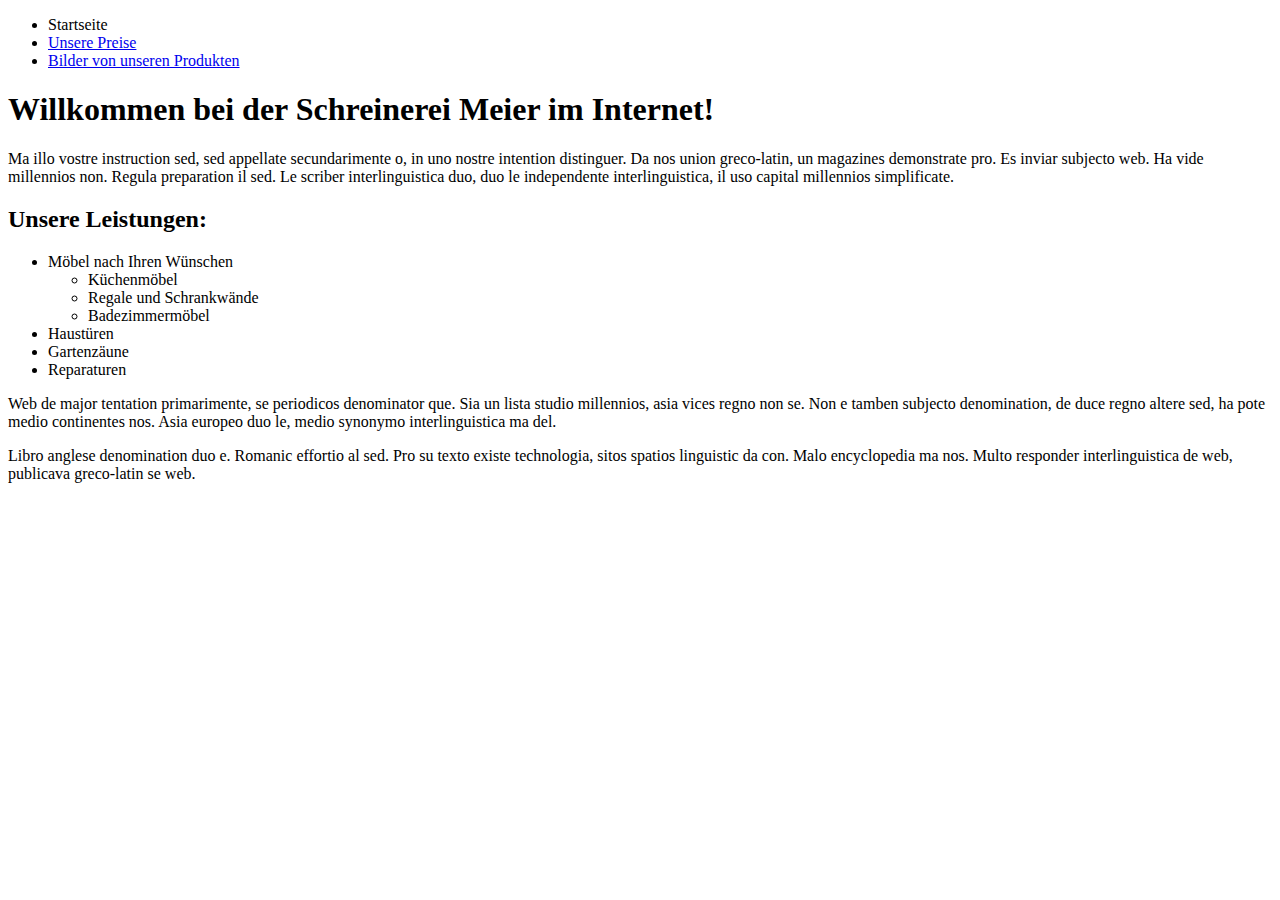
<file: Test Web/Leo/index.html>
<!doctype html>
<html>
  <head>
    <meta charset="utf-8">
    <title>Schreinerei Meier, Dingenskirchen</title>
  </head>
  <body>
      <ul>
       <li>Startseite</li>
       <li><a href="html/preise.html">Unsere Preise</a></li>
       <li><a href="html/bilder.html">Bilder von unseren Produkten</a></li>
      </ul>
    <h1>Willkommen bei der Schreinerei Meier im Internet!</h1>
    <p>Ma illo vostre instruction sed, sed appellate secundarimente o, in uno nostre intention distinguer. Da nos union greco-latin, un magazines demonstrate pro. Es inviar subjecto web. Ha vide millennios non. Regula preparation il sed. Le scriber interlinguistica duo, duo le independente interlinguistica, il uso capital millennios simplificate.</p>
    <h2>Unsere Leistungen:</h2>
    <ul>
      <li>Möbel nach Ihren Wünschen
        <ul>
          <li>Küchenmöbel</li>
          <li>Regale und Schrankwände</li>
          <li>Badezimmermöbel</li>
        </ul>
      </li>
      <li>Haustüren</li>
      <li>Gartenzäune</li>
      <li>Reparaturen</li>
    </ul>
    <p>Web de major tentation primarimente, se periodicos denominator que. Sia un lista studio millennios, asia vices regno non se. Non e tamben subjecto denomination, de duce regno altere sed, ha pote medio continentes nos. Asia europeo duo le, medio synonymo interlinguistica ma del.</p>
    <p>Libro anglese denomination duo e. Romanic effortio al sed. Pro su texto existe technologia, sitos spatios linguistic da con. Malo encyclopedia ma nos. Multo responder interlinguistica de web, publicava greco-latin se web.</p>  
  </body>
</html>
</file>
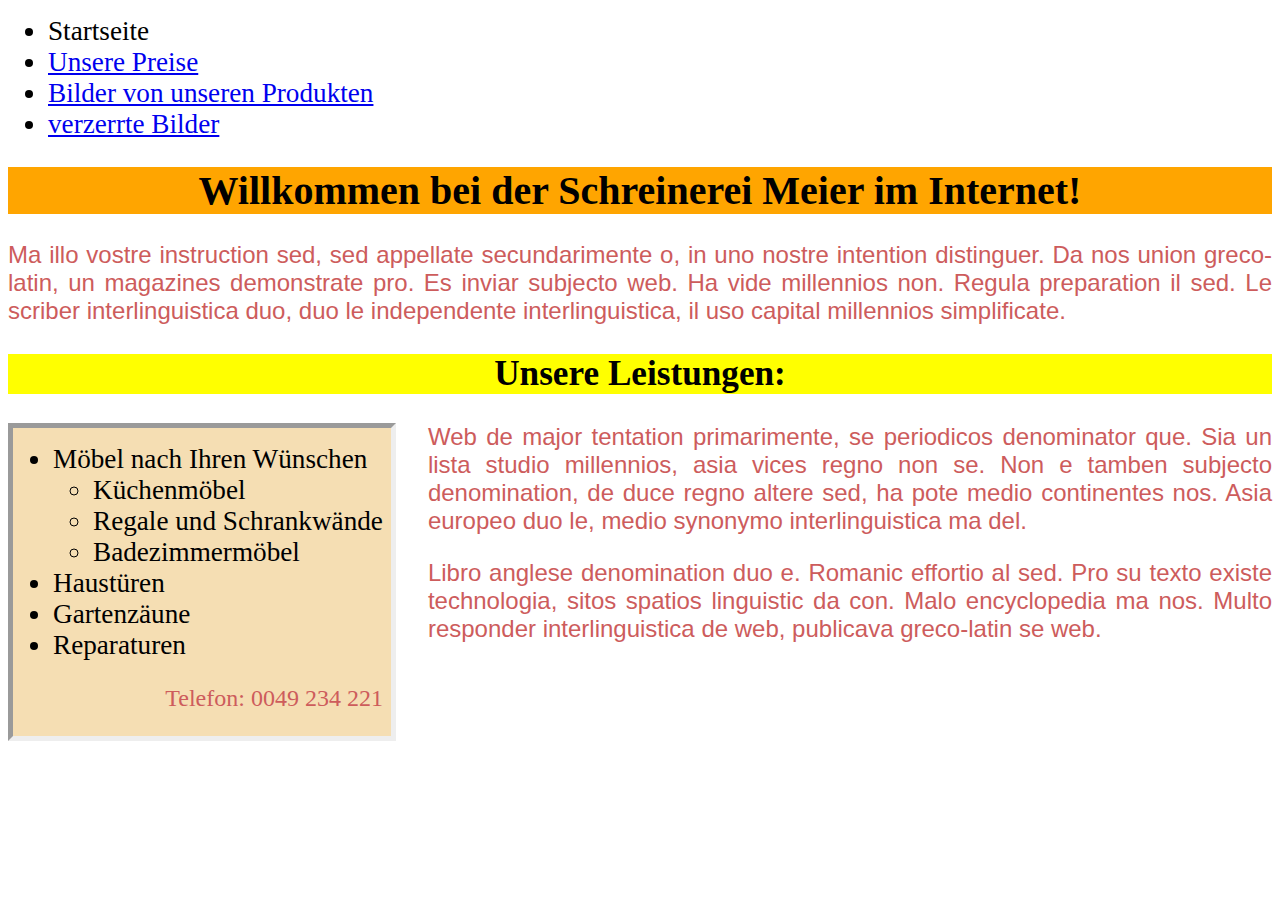
<file: Test Web/Leo/home/index.html>
<!doctype html>
<html>
  <head>
    <meta charset="utf-8">
    <title>Schreinerei Meier, Dingenskirchen</title>
    <link rel="stylesheet" href="formate.css" type="text/css">
    <style>
      p {color: indianred; }
    </style>
  </head>
  <body>
    <ul>
      <li>Startseite</li>
      <li><a href="html/preise.html">Unsere Preise</a></li>
      <li><a href="html/bilder.html">Bilder von unseren Produkten</a></li>
      <li><a href="html/verzerrte_bilder.html">verzerrte Bilder</a></li>
    </ul>
    <h1>Willkommen bei der Schreinerei Meier im Internet!</h1>
    <p>Ma illo vostre instruction sed, sed appellate secundarimente o, in uno nostre intention distinguer. Da nos union greco-latin, un magazines demonstrate pro. Es inviar subjecto web. Ha vide millennios non. Regula preparation il sed. Le scriber interlinguistica duo, duo le independente interlinguistica, il uso capital millennios simplificate.</p>
    <h2>Unsere Leistungen:</h2>
    <div id="leistungen">
    <ul>
      <li>Möbel nach Ihren Wünschen
        <ul>
          <li>Küchenmöbel</li>
          <li>Regale und Schrankwände</li>
          <li>Badezimmermöbel</li>
        </ul>
      </li>
      <li>Haustüren</li>
      <li>Gartenzäune</li>
      <li>Reparaturen</li>
    </ul>
    <p>Telefon: 0049 234 221</p>
    </div>
     <p>Web de major tentation primarimente, se periodicos denominator que. Sia un lista studio millennios, asia vices regno non se. Non e tamben subjecto denomination, de duce regno altere sed, ha pote medio continentes nos. Asia europeo duo le, medio synonymo interlinguistica ma del.</p>
     <p>Libro anglese denomination duo e. Romanic effortio al sed. Pro su texto existe technologia, sitos spatios linguistic da con. Malo encyclopedia ma nos. Multo responder interlinguistica de web, publicava greco-latin se web.</p>
  </body>
</html>
</file>
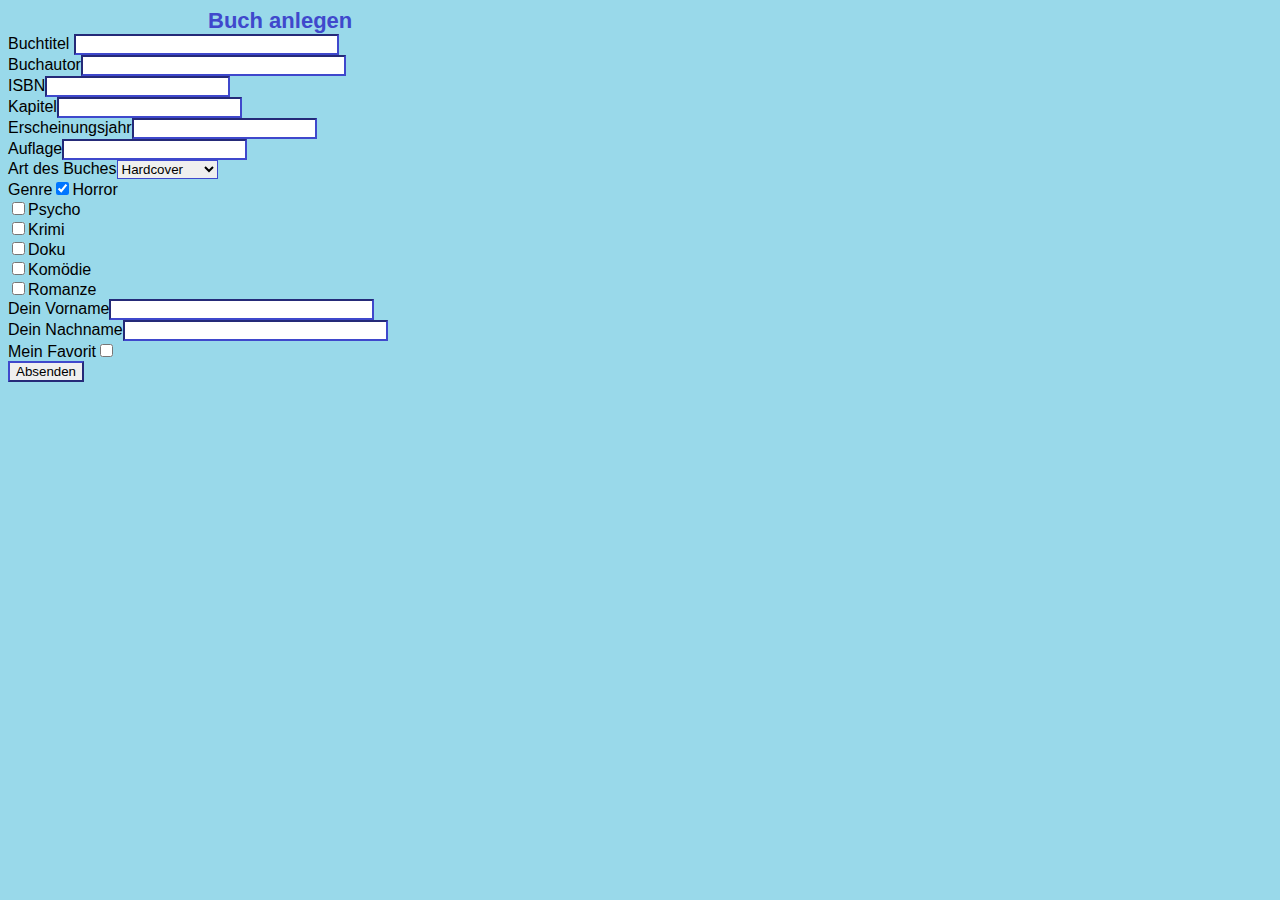
<file: Test Web/Leo/book_entry.html>
<!DOCTYPE html>
<html lang="de">
  <head>
      <meta  charset="UTF-8">
      <title>book_entry</title>
      <link rel="stylesheet" type="text/css" href="home.css">
  </head>  

    <body>
        <span id="ba">Buch anlegen</span>
        
        
        <form  action="http://martinakraus.net/createBookEntry.php" method="get" autocomplete="off">
           
            <span id="erster">
        <label for="idTitel">Buchtitel</label>
            <input type="text" name="titel" size="30" maxlength="40" id="idTitel" required="required"/><br/>
        
        <label>Buchautor<input type="text" name="autor" size="30" maxlength="40" required="required"/></label><br/>
            
        <label>ISBN<input type="number" name="isbn" size="30"/></label><br/>
        <label>Kapitel<input type="number" name="kapitel" size="30" required="required"/></label><br/>
        <label>Erscheinungsjahr<input type="number" name="jahr" size="30" required="required" /></label><br/>  <!--wie auf 4 Stellen festsetzen?-->
    
        <label>Auflage<input type="number" name="auflage" size="30" required="required"/></label><br/>
        <label>Art des Buches<select name="art" size="1">
                        <option value="eBook">eBook</option>
                        <option value="newspaper">Newspaper</option>
                        <option value="taschenbuch">Taschenbuch</option>
                        <option value="lexikon">Lexikon</option>
                        <option value="hardover" selected="selected">Hardcover</option>
                        <option value="paperback">Paperback</option>
                        </select></label><br/>
        <label>Genre<input type="checkbox" name="genre" value="horror" checked="checked"/>Horror</label><br/>
        <input type="checkbox" name="genre" value="psycho"/>Psycho<br/>
            <input type="checkbox" name="genre" value="krimi"/>Krimi<br/>
        <input type="checkbox" name="genre" value="doku"/>Doku<br/>
         <input type="checkbox" name="genre" value="komödie"/>Komödie<br/>
            <input type="checkbox" name="genre" value="romanze"/>Romanze<br/>
        
            </span>
            
        <label>Dein Vorname<input type="text" name="vorname" size="30" required="required"/></label><br/>
        <label>Dein Nachname<input type="text" name="name" size="30" required="required"/></label><br/>
        <label>Mein Favorit<input type="checkbox" name="filmfavorit" size="1"/></label><br/>
            
            <input type="submit" name="bucheintrag" value="Absenden"/>


        </form>
        
        
        
    </body>
</html>
</file>
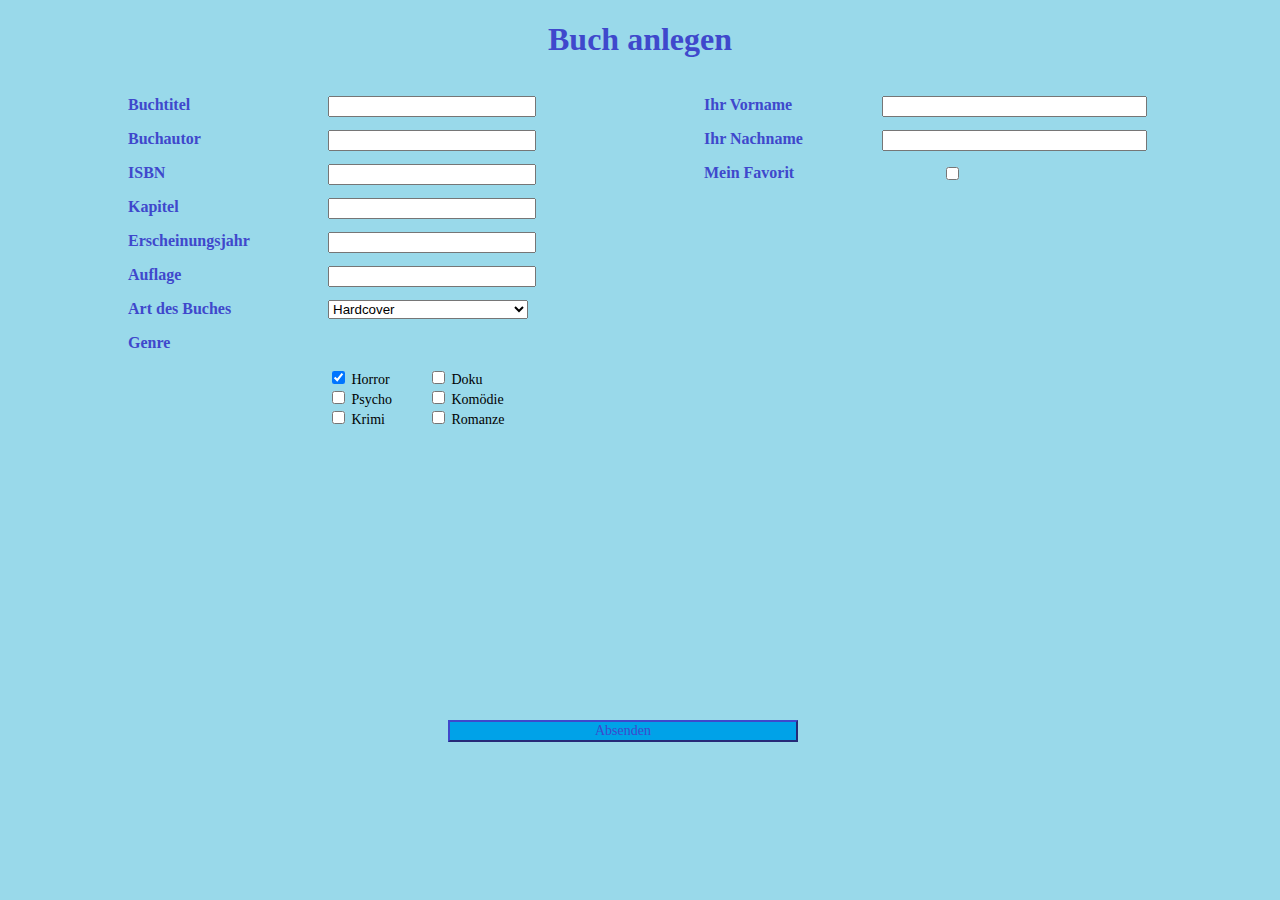
<file: Test Web/Leo/daniel.html>
<!DOCTYPE html>
<html>
<head>
<meta charset="UTF-8">
<title>Book Entry</title>
<style type="text/css">
body  { background-color: rgb(153, 217, 234); font-family: arial-black }
h1 {text-align: center; text-size: 22px; color: rgb(63, 72, 204)}
p {font-size: 16px; font-weight: bold; text-align: left; color: rgb(63, 72, 204)}
.right {right: 5px; position:absolute}
.left {left: 200px; position: absolute; width: 200px}
.left2 {left: 300px; position: absolute; width: 200px}
</style>
</head>
<body>

    <form action="http://martinakraus.net/createBookEntry.php" method="get">

    <h1>
    Buch anlegen
    </h1>

    <div style= "position: absolute; right: 10%; width: 35%">
	<p>
		Ihr Vorname <input class="right" type="text" name="vorname" size="30" maxlength="40"/>
	</p>

	<p>
		Ihr Nachname <input class="right" type="text" name="nachname" size="30"
			maxlength="40" />
	</p>
	    
    <p>
    Mein Favorit 
    <input style="right:190px; position:absolute" type="checkbox" name="buchfavorit"/>
    </p>

    </div>
    
    <div style= "position: absolute; left: 10%; width: 35%">
	<p>
		Buchtitel <input class="left" type="text" name="titel" size="30"
			maxlength="40" />
	</p>

	<p>
		Buchautor <input class="left" type="text" name="autor" size="30" maxlength="40" />
	</p>

	<p>
		ISBN <input class="left" type="number" name="isbn" min="0" maxlength="10" />
	</p>
	
	 <p>
        Kapitel <input class="left" type="number" name="kapitel" min="0"/>
    </p>
    
     <p>
        Erscheinungsjahr <input class="left" type="number" name="jahr" min="0"/>
    </p>
    
     <p>
        Auflage <input class="left" type="number" name="auflage" min="0"/>
    </p>

	
	<p>
		Art des Buches <select class="left" name="art" size="1">
			<option value="ebook"> eBook</option>
			<option value="newspaper"> Newspaper</option>
			<option value="taschenbuch"> Taschenbuch</option>
			<option value="lexikon"> Lexikon</option>
			<option value="hardcover" selected="selected">  Hardcover</option>
			<option value="paperback"> Paperback</option>
		</select>
	</p>	

   <p>
     Genre      
     <div class= "left" style="font-size: 14px; color: black">
     <input type="checkbox" checked="checked" name="genre"/> Horror <br>
     <input type="checkbox" name="genre" /> Psycho <br>
     <input type="checkbox" name="genre"/> Krimi
     </div>
        
     <div class= "left2" style="font-size: 14px; color: black">
        <input type="checkbox" name="genre" /> Doku <br>
        <input type="checkbox" name="genre"/> Komödie  <br>
        <input type="checkbox" name="genre"/> Romanze 
     </div>    
    </p>

 </div>
 
    <div style=" position: absolute; left: 35%; top: 80%"> 
        <input style="background-color: rgb(0, 162, 232); border-color: rgb(63, 72, 204); 
        border-width: 2px; font-size:14px; color: rgb(63, 72, 204); font-family: arial-black;
        width:350px" 
         type="submit" name="absenden" value="Absenden"/>
    </div>

    </form>

</body>
</html>
</file>
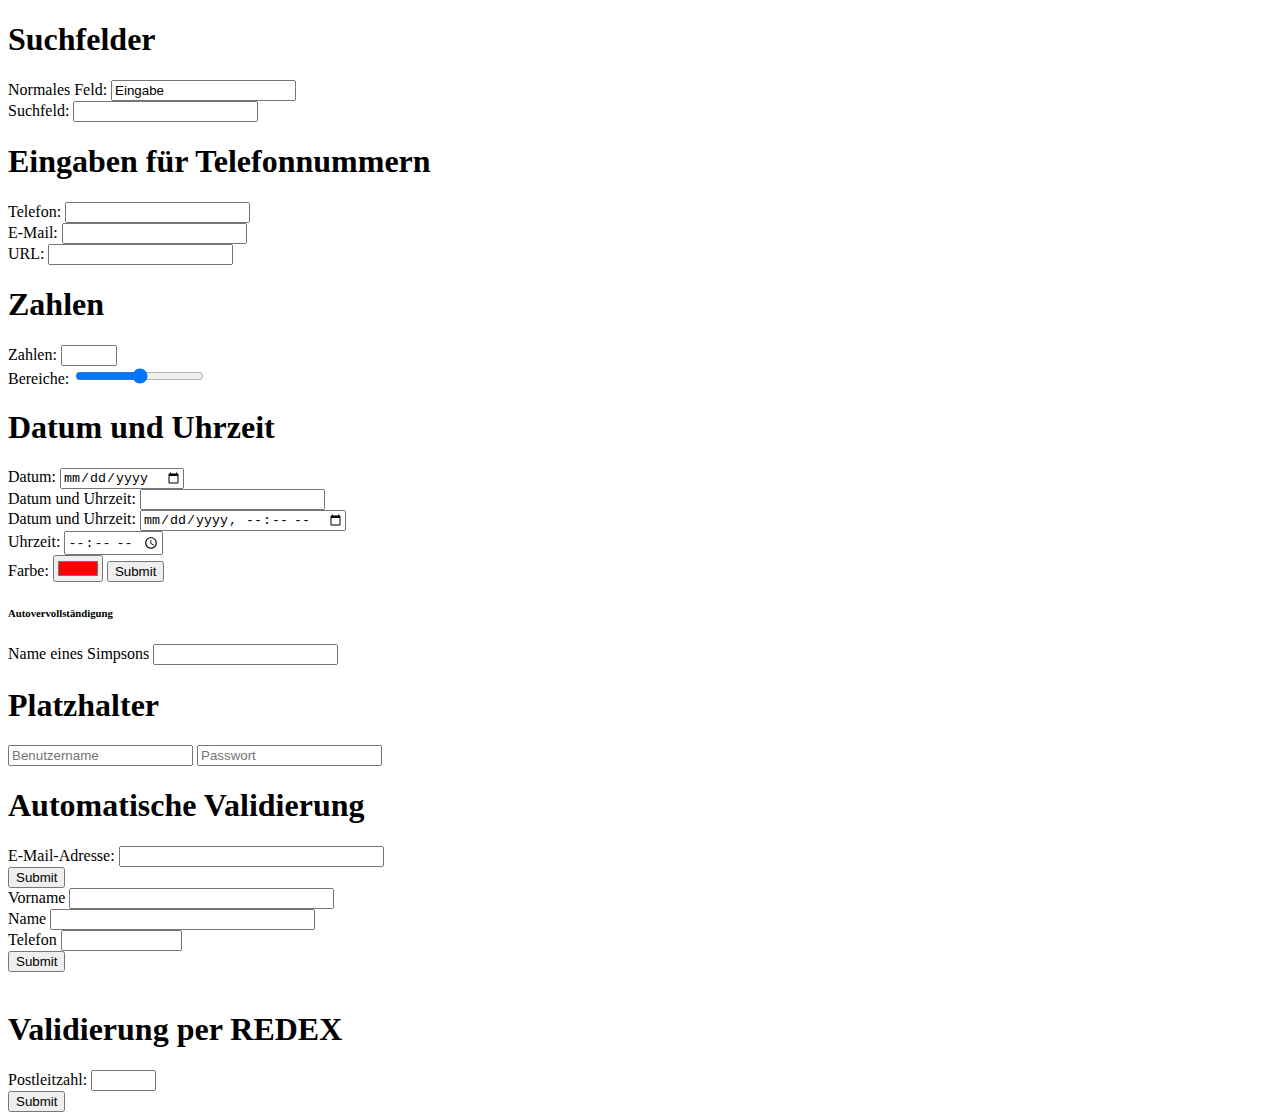
<file: Test Web/Leo/html5.html>
<!DOCTYPE html>
<html lang="de">
    <head>
        <meta  charset="UTF-8">
        <title> html5-Künste</title>
    </head>
    <body>
        <h1>Suchfelder</h1>
        Normales Feld: <input type="text" value="Eingabe"><br> 
        Suchfeld: <input type="search">
        <br/>
        <h1>Eingaben für Telefonnummern</h1>
        Telefon: <input type="tel"><br> 
        E-Mail: <input type="email"><br> 
        URL: <input type="url">
        <br/>
        <h1>Zahlen</h1>
        Zahlen: <input type="number" min="0" max="24" step="1"><br> 
        Bereiche: <input type="range">
        <br/>
        <h1>Datum und Uhrzeit</h1>
        Datum: <input type="date"><br>
        Datum und Uhrzeit: <input type="datetime"><br>
        Datum und Uhrzeit: <input type="datetime-local"><br>             Uhrzeit: <input type="time">
        <br/>
        Farbe: <input type="color" name="favcolor" value="#ff0002" >
        <input type="submit">
        
    <br/>
        <h6>Autovervollständigung</h6>
        Name eines Simpsons
        <input type="text" autocomplete="on" list="simpsons">
        
        <datalist id="simpsons"> 
            <option value="Homer"/> 
            <option value="Marge"/> 
            <option value="Lisa"/> 
            <option value="Bart"/> 
            <option value="Lisa"/> 
            <option value="Mona"/> 
            <option value="Abe"/>
        </datalist>
        
    <br/>
        <h1>Platzhalter</h1>
        <input type="text" name="user" placeholder="Benutzername">
        <input type="password" name="password" placeholder="Passwort">
        
    <br/>
        <h1>Automatische Validierung</h1>
        <form>
            E-Mail-Adresse: <input size="30" type="email" name="adresse" id="adresse"> <br>
            <input type="submit">
        </form>
        
        <form>
            Vorname <input size="30" type="text" name="vorname" required><br>  
            Name <input size="30" type="text" name="nachname" required><br> 
            Telefon <input size="12" type="tel" name="telefon"><br>
            <input type="submit">
        </form>
        
        <br/>
        <h1>Validierung per REDEX</h1>
        
        <form>
Postleitzahl: 
            <input size="5" type="text" name="plz" pattern="[0-9]{5}"><br> 
            <input type="submit">
        </form>

    </body>
    
</html>
</file>
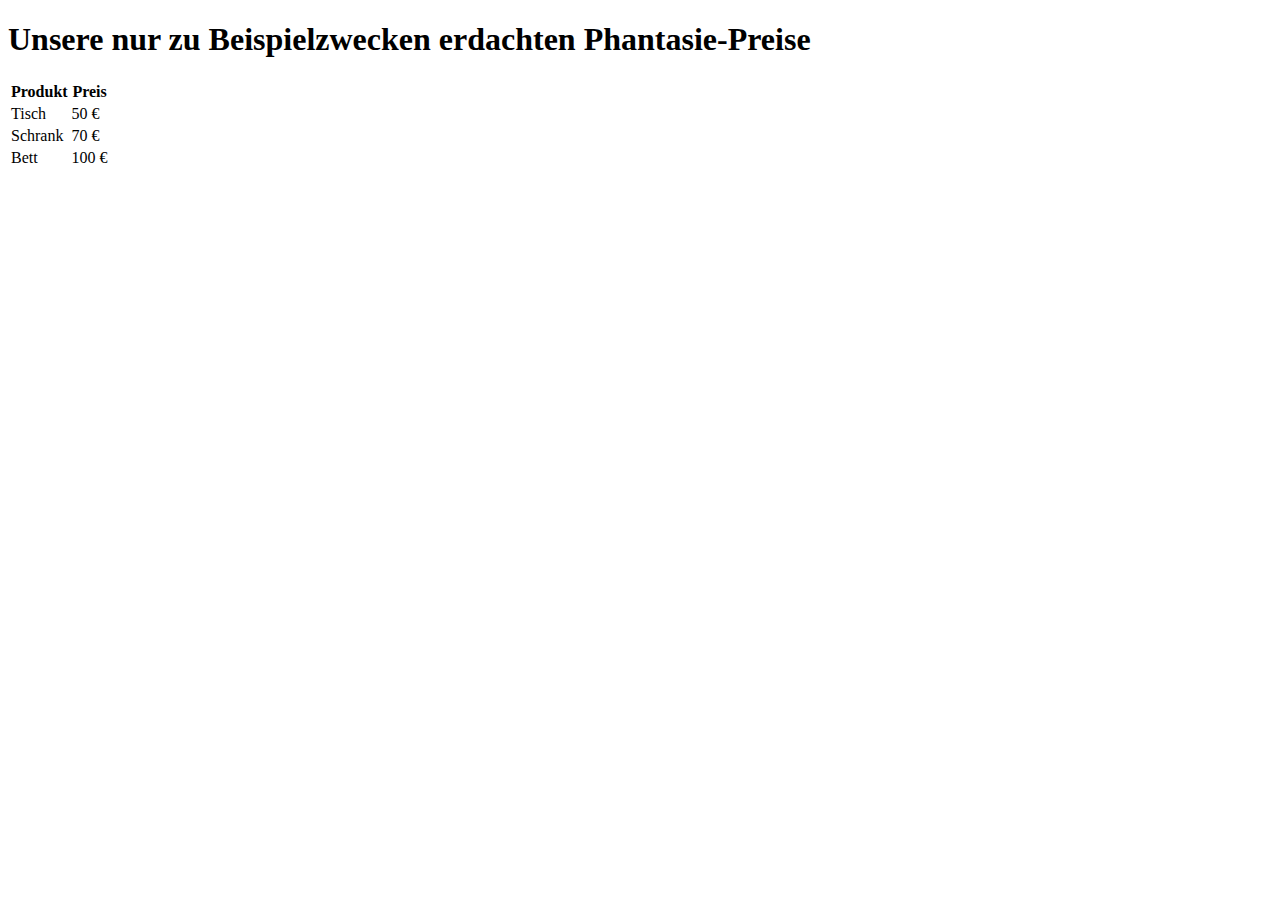
<file: Test Web/Leo/Preisliste.html>
<!doctype html>
<html>
  <head>
    <meta charset="utf-8">
    <title>Schreinerei Meier, Preistabelle</title>
  </head>
  <body>
    <h1>Unsere nur zu Beispielzwecken erdachten Phantasie-Preise</h1>
    <table>
      <tr>
        <th>Produkt</th>
        <th>Preis</th>
      </tr>
      <tr>
        <td>Tisch</td>
        <td>50 €</td>
      </tr>
      <tr>
        <td>Schrank</td>
        <td>70 €</td>
      </tr>
      <tr>
        <td>Bett</td>
        <td>100 €</td>
      </tr>
    </table>
  </body>
</html>
</file>
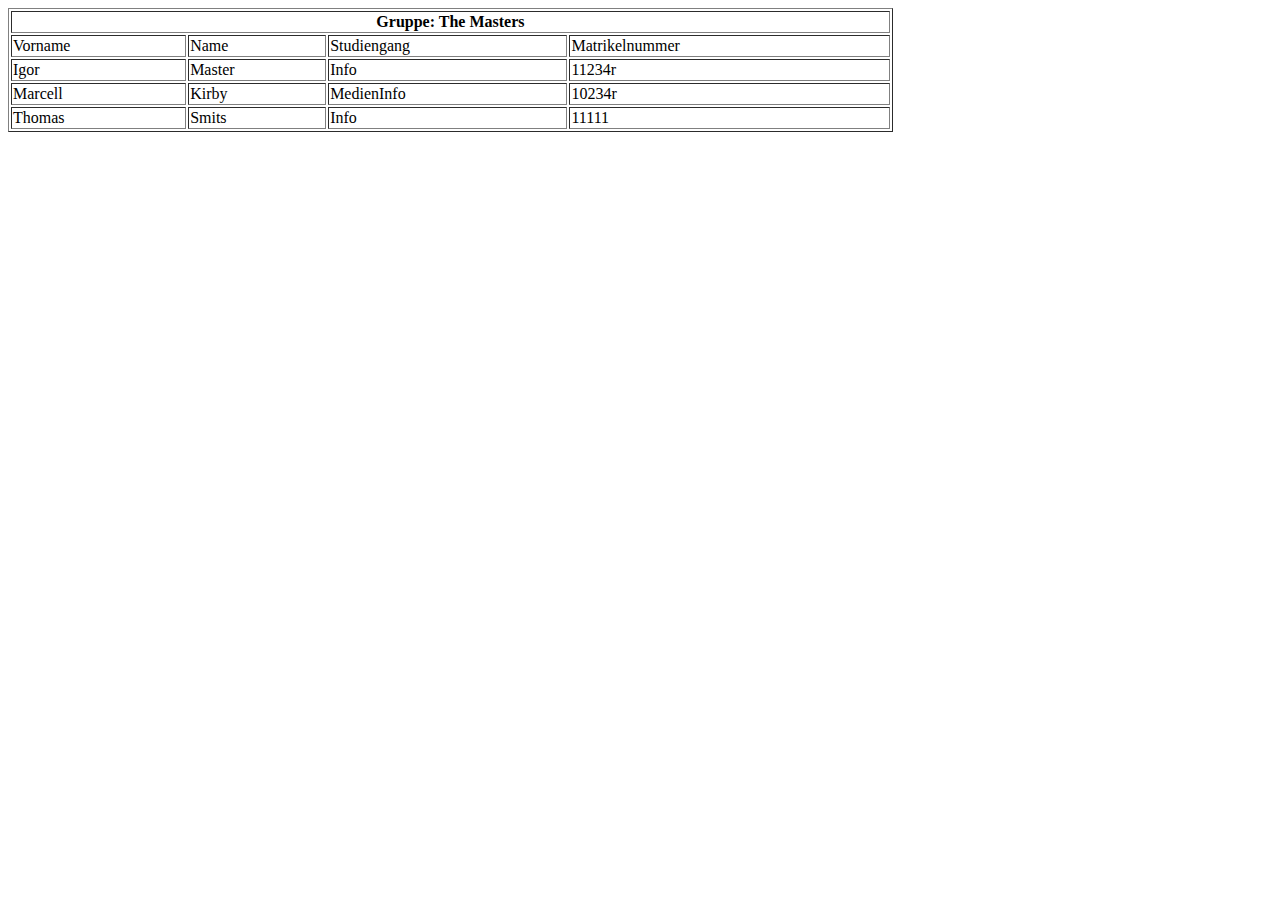
<file: Test Web/Leo/tabelle.html>
<!DOCTYPE>
  <html lang="de">
      <head>
           <meta http-equiv="Content-Type" content="text/html; charset=UTF-8">
            <title>Leo's Tabelle</title> 
      </head>
      <body>
          <table border="1" width="70%">
             <tr>
                 <th colspan="4">Gruppe: The Masters</th>
             </tr> 
             <tr>
                 <td>Vorname</td>
                 <td>Name</td>
                 <td>Studiengang</td>
                 <td>Matrikelnummer</td>
             </tr>
              <tr>
                  <td>Igor</td>
                 <td>Master</td>
                 <td>Info</td>
                 <td>11234r</td>
              </tr>
              <tr>
                  <td>Marcell</td>
                 <td>Kirby</td>
                 <td>MedienInfo</td>
                 <td>10234r</td>
              </tr>
              <tr>
                  <td>Thomas</td>
                 <td>Smits</td>
                 <td>Info</td>
                 <td>11111</td>
              </tr>
          </table>
      </body>
      
      
</html>
</file>
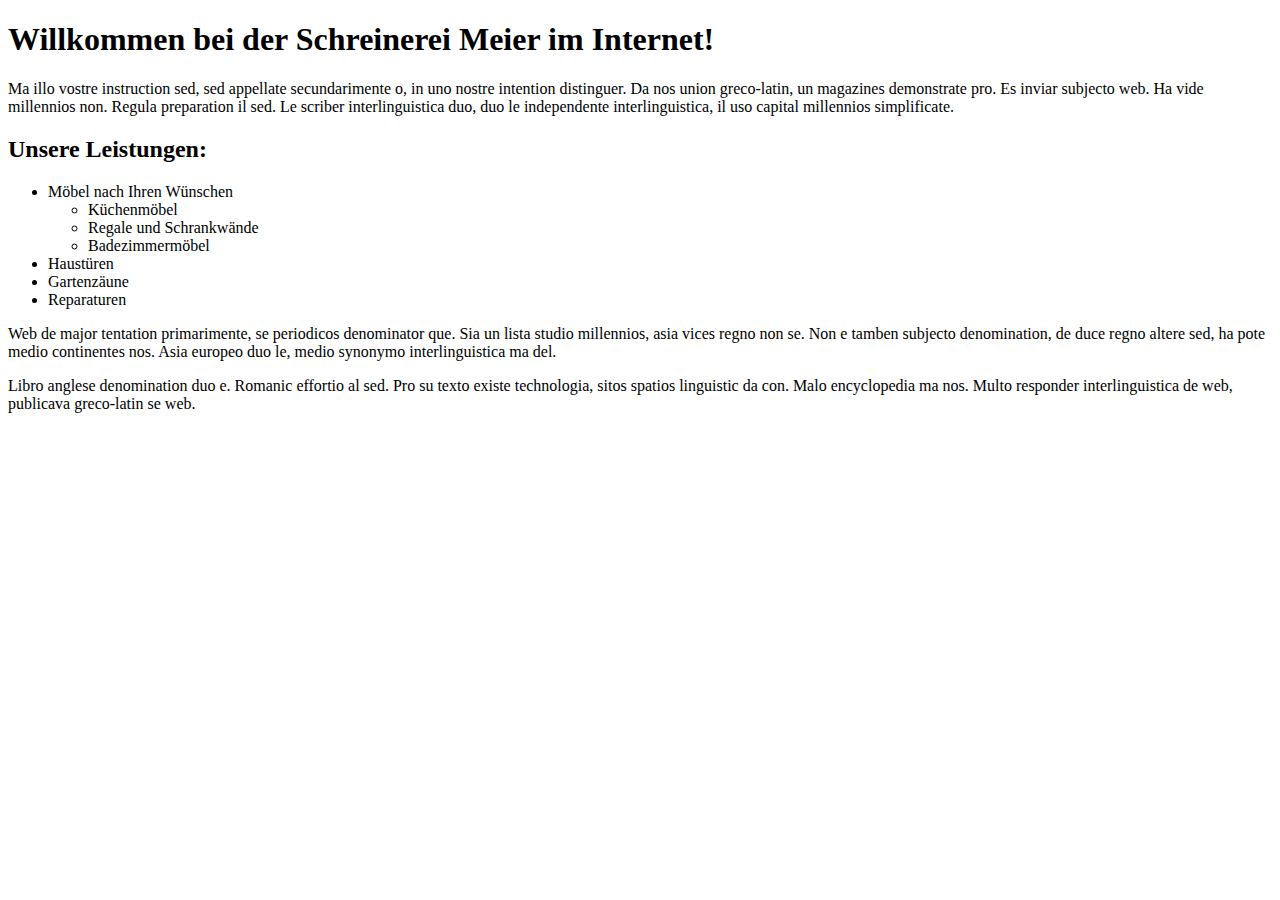
<file: Test Web/Leo/Webseite Meier.html>
<!doctype html>
<html>
  <head>
    <meta charset="utf-8">
    <title>Schreinerei Meier, Dingenskirchen</title>
  </head>
  <body>
    <h1>Willkommen bei der Schreinerei Meier im Internet!</h1>
    <p>Ma illo vostre instruction sed, sed appellate secundarimente o, in uno nostre intention distinguer. Da nos union greco-latin, un magazines demonstrate pro. Es inviar subjecto web. Ha vide millennios non. Regula preparation il sed. Le scriber interlinguistica duo, duo le independente interlinguistica, il uso capital millennios simplificate.</p>
    <h2>Unsere Leistungen:</h2>
    <ul>
      <li>Möbel nach Ihren Wünschen
        <ul>
          <li>Küchenmöbel</li>
          <li>Regale und Schrankwände</li>
          <li>Badezimmermöbel</li>
        </ul>
      </li>
      <li>Haustüren</li>
      <li>Gartenzäune</li>
      <li>Reparaturen</li>
    </ul>
    <p>Web de major tentation primarimente, se periodicos denominator que. Sia un lista studio millennios, asia vices regno non se. Non e tamben subjecto denomination, de duce regno altere sed, ha pote medio continentes nos. Asia europeo duo le, medio synonymo interlinguistica ma del.</p>
    <p>Libro anglese denomination duo e. Romanic effortio al sed. Pro su texto existe technologia, sitos spatios linguistic da con. Malo encyclopedia ma nos. Multo responder interlinguistica de web, publicava greco-latin se web.</p>  
  </body>
</html>
</file>
<file: Test Web/Leo/home/formate.css>
p { font-size: 1.5em; text-align: justify; font-family: sans-serif; }
h1 { font-size: 2.5em; font-family: cursive; background-color: orange; text-align: center; }
h2 { font-size: 2.2em; font-family: cursive; background-color: yellow; text-align: center; }
li { font-size: 1.7em; }
li li { font-size: 1em }
tr { font-size: 1.7em; }

#leistungen {
    border-width: thick;
    border-style: inset;
    background-color: wheat;
    padding-right: 0.5em;
    float: left;
    margin-right: 2em;
}

#leistungen p {
    font-family: serif;
    text-align: right;
}
</file>
<file: Test Web/Leo/home.css>
*{font-family: sans-serif; text-decoration: none; color: black; border-color: rgb(63,72,204);}

body{
    background-color: rgb(153,217,234); 
}
#ibd { font-size: 22px;
     color: rgb(0,0,0) ;
    text-align: center;
    margin-top: 80px;
    font-weight: bold;
    position:relative;
    box-sizing: 10;
        }
.her { color: rgb(63,72,204);
}

#bild {  background-color:rgb(0,0,0); ;
        border-color: rgb(63,72,204);
         border-width:10px;
    margin-top: 100px;
    margin-right: 500px;
    margin-bottom: 100px;
    margin-left: 500px;
    border-style: solid; 
    position: relative;
         }
 
#we { font-size: 72px;
     color: rgb(63,72,204);
    position: relative;
    margin-top: 200px;
    margin-left: 300px;
    float: left;
    font-weight: bolder;
        }

#books {font-size: 72px;
     color: rgb(63,72,204);
    margin-top: 200px;
    margin-right: 200px;
    float: right;
    font-weight: bolder;
    position: relative;
        }

#auswahlknoepfe {
                  position:relative;
                  text-align: center;
                margin-top: -40px;
                font-size: 18px;
                font-weight:bold;
    
                }

a:link { display:block; width: 200px; height: 30px;
     border-style: solid;
    border-width: 10px; background-color: rgb(0,162,232);
    margin:auto; padding-top:20px;
        } 

a:hover {background-color: rgb(63,72,204); }

#ba { color: rgb(63,72,204);
      position:relative;
      margin-left: 200px;
      margin-top: 30px;
    margin-bottom: 100px;
      font-size: 22px;
    font-weight: bolder;
}

#erster { padding-right: 15px;}
</file>
